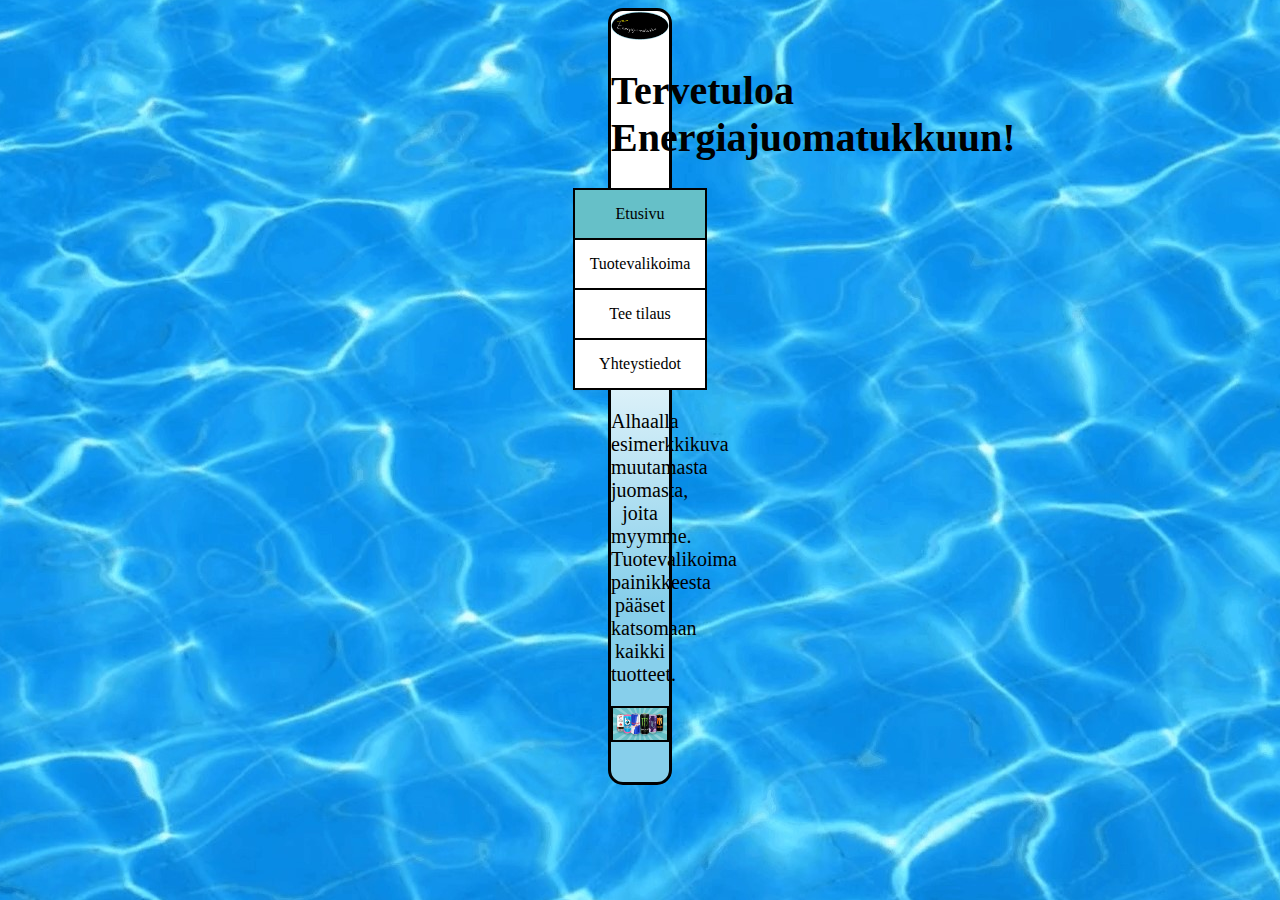
<file: index.html>
<!DOCTYPE html>
<html lang="fi">
    <head>
         <meta charset="UTF-8">
        <title>ENERGIAJUOMATUKKU</title>
        <link rel="stylesheet" href="tukkutyyli.css">
    </head>
    <body>
        <main>
        <img src="Logo.png" alt="sivun Logo" id="ETlogo">
        <h1>Tervetuloa Energiajuomatukkuun!</h1>

            <nav  class="navbar">
                <ul>
                    <li><a class="active" href="index.html">Etusivu</a></li>
                    <li><a href="valikko.html">Tuotevalikoima</a></li>
                    <li><a href="tilaus.html">Tee tilaus</a></li>
                    <li><a href="yhteystiedot.html">Yhteystiedot</a></li>
                </ul>
            </nav>

                <div class="indextxt"
                ><p> Alhaalla esimerkkikuva muutamasta juomasta, joita myymme. <br>
                    Tuotevalikoima painikkeesta pääset katsomaan kaikki tuotteet.
                </p>
                </div>
            <img src="Välikuva.jpg" id="valikuva"

           ></main>
    </body>
    </html>
</file>
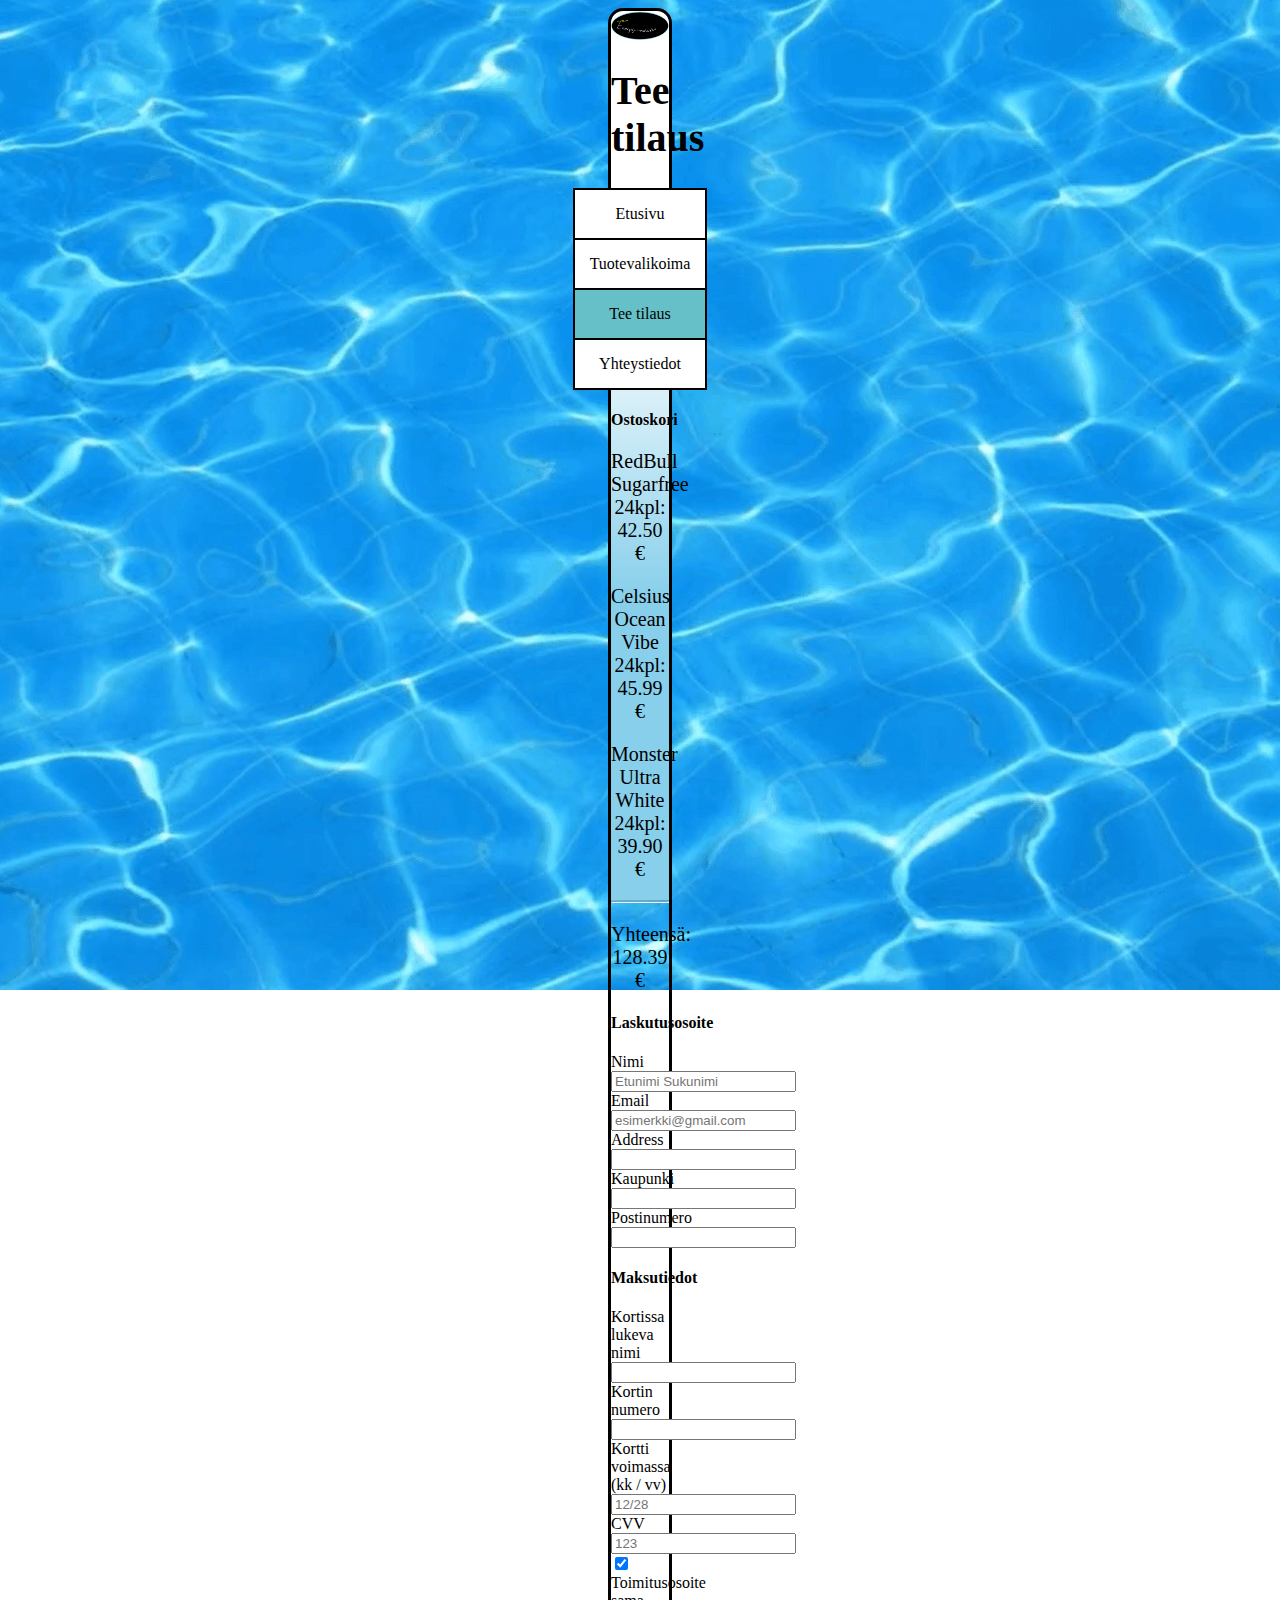
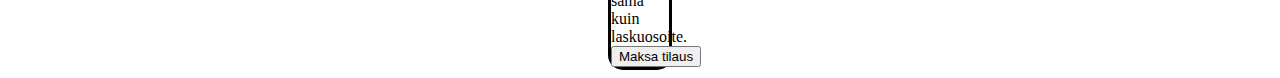
<file: tilaus.html>
<!DOCTYPE html>
<html lang="fi">
    <head>
         <meta charset="UTF-8">
        <title>ENERGIAJUOMATUKKU</title>
        <link rel="stylesheet" href="tukkutyyli.css">
    </head>
    <body>
        <main>
        <img src="Logo.png" alt="Nettisivun logo" id="ETlogo">
        <h1>Tee tilaus</h1>
        
            <nav  class="navbar">
                <ul>
                    <li><a href="index.html">Etusivu</a></li>
                    <li><a href="valikko.html">Tuotevalikoima</a></li>
                    <li><a class="active" href="tilaus.html">Tee tilaus</a></li>
                    <li><a href="yhteystiedot.html">Yhteystiedot</a></li>
                </ul>
            </nav>


<div class="row">
  <div class="col-75">
    <div class="container2">
          <div class="col-25">
        <div class="kori">
      <h4>Ostoskori <span class="price" style="color:black"></span></h4>
      <p>RedBull Sugarfree 24kpl: <span class="price">42.50 €</span></p>
      <p>Celsius Ocean Vibe 24kpl: <span class="price">45.99 €</span></p>
      <p>Monster Ultra White 24kpl: <span class="price">39.90 €</span></p>
      <hr>
      <p>Yhteensä: <span class="price" style="color:black">128.39 €<b></b></span></p>
      </div>
  </div>
      
        <div class="row">
          <div class="col-50">
            <h4>Laskutusosoite</h4>
            <label for="fname">Nimi</label>
            <input type="text" id="fname" name="firstname" placeholder="Etunimi Sukunimi">
            <label for="email">Email</label>
            <input type="text" id="email" name="email" placeholder="esimerkki@gmail.com">
            <label for="adr">Address</label>
            <input type="text" id="adr" name="address">
            <label for="city">Kaupunki</label>
            <input type="text" id="city" name="city">

            <div class="row">
              <div class="col-50">
                <label for="zip">Postinumero</label>
                <input type="text" id="zip" name="zip">
              </div>
            </div>
          </div>

          <div class="col-50">
            <h4>Maksutiedot</h4>
            </div>
            <label for="cname">Kortissa lukeva nimi</label>
            <input type="text" id="cname" name="cardname">
            <label for="ccnum">Kortin numero</label>
            <input type="text" id="ccnum" name="cardnumber">
            <label for="expmonth">Kortti voimassa (kk / vv)</label>
            <input type="text" id="expmonth" name="expmonth" placeholder="12/28">
            <div class="row">
              <div class="col-50">
                <label for="cvv">CVV</label>
                <input type="text" id="cvv" name="cvv" placeholder="123">
              </div>
            </div>
          </div>
          
        </div>
        <label>
          <input type="checkbox" checked="checked" name="sameadr" class="cbox"> Toimitusosoite sama kuin laskuosoite.
        </label>
        <input type="submit" value="Maksa tilaus" class="btn">
    </div>
  </div>


            </main>
    </body>
    </html>
</file>
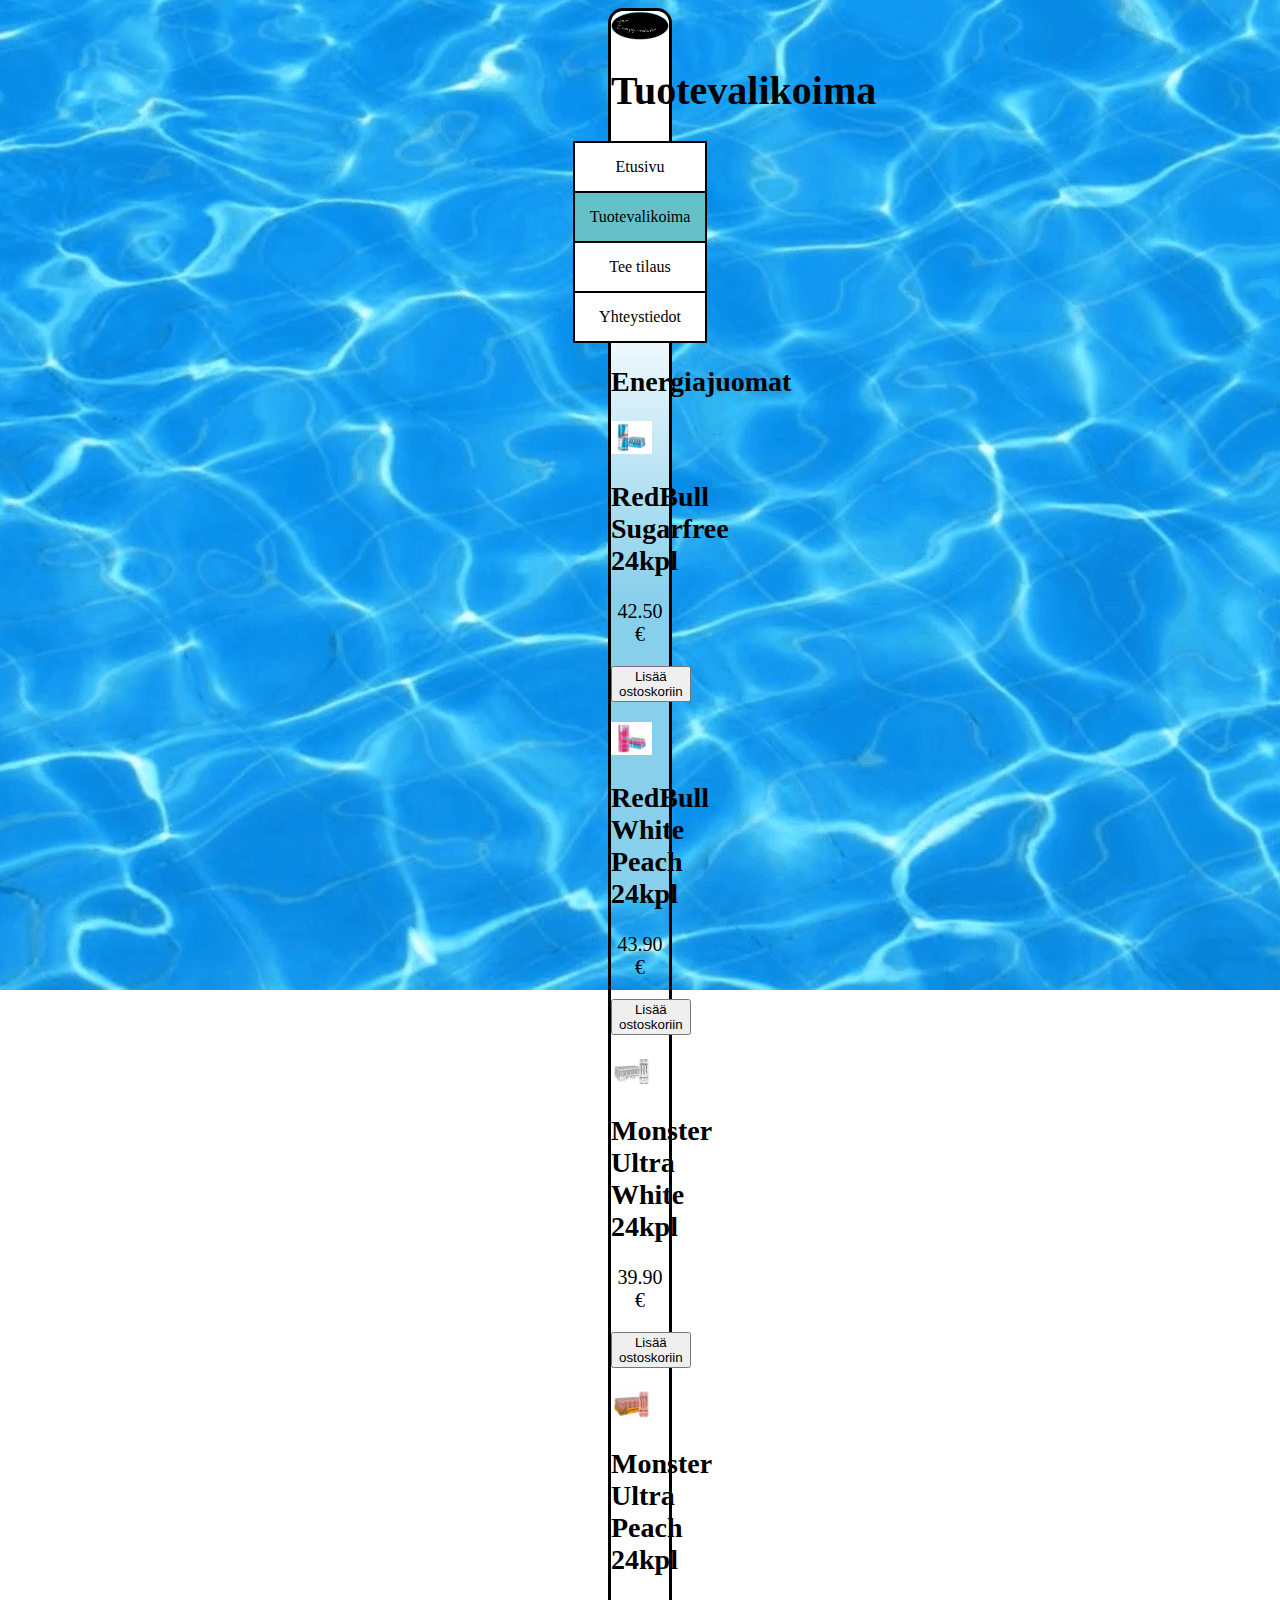
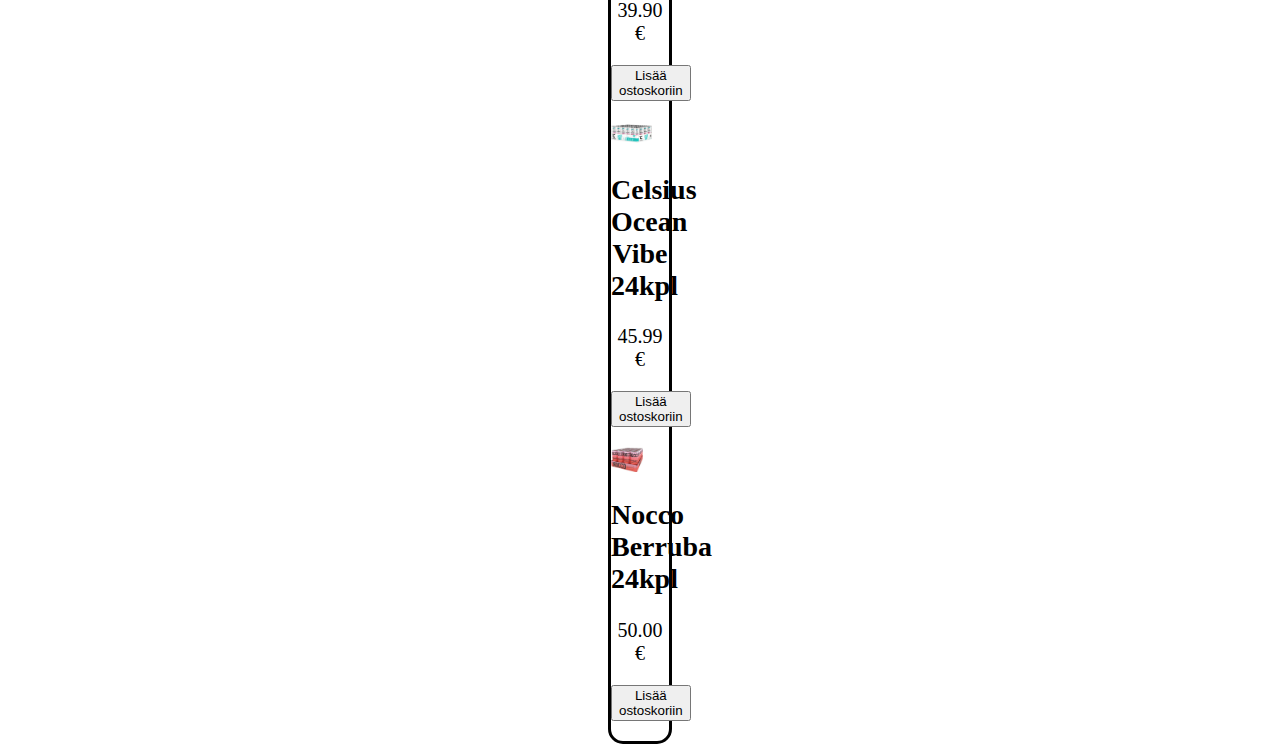
<file: valikko.html>
<!DOCTYPE html>
<html lang="fi">
    <head>
         <meta charset="UTF-8">
        <title>ENERGIAJUOMATUKKU</title>
        <link rel="stylesheet" href="tukkutyyli.css">
    </head>
    <body>
        <main>
        <img src="Logo.png" alt="Nettisivun logo" id="ETlogo">
        <h1>Tuotevalikoima</h1>
        
            <nav  class="navbar">
                <ul>
                    <li><a href="index.html">Etusivu</a></li>
                    <li><a class="active" href="valikko.html">Tuotevalikoima</a></li>
                    <li><a href="tilaus.html">Tee tilaus</a></li>
                    <li><a href="yhteystiedot.html">Yhteystiedot</a></li>
                </ul>
            </nav>
                <div class="ylä">
                <h2>Energiajuomat</h2>
                </div>

    <div class="wrap">

        <div class="card">
            <img src="redbull.jpg" alt="redbull sugarfree 24 pack" style="width:70%">
            <h2>RedBull Sugarfree 24kpl</h2>
            <p class="price">42.50 €</p>
            <p><button>Lisää ostoskoriin</button></p>
        </div> 

        <div class="card">
            <img src="redbull2.jpg" alt="redbull white peach 24 pack" style="width:70%">
            <h2>RedBull White Peach 24kpl</h2>
            <p class="price">43.90 €</p>
            <p><button>Lisää ostoskoriin</button></p>
        </div>
        
        <div class="card">
            <img src="monster.jpg" alt="monster ultra white 24 pack" style="width:70%">
            <h2>Monster Ultra White 24kpl</h2>
            <p class="price">39.90 €</p>
            <p><button>Lisää ostoskoriin</button></p>
        </div> 

        <div class="card">
            <img src="monster2.jpg" alt="monster ultra peach 24 pack" style="width:70%">
            <h2>Monster Ultra Peach 24kpl</h2>
            <p class="price">39.90 €</p>
            <p><button>Lisää ostoskoriin</button></p>
        </div>

        <div class="card">
            <img src="Celsius.jpg" alt="celsius ocean vibe 24 pack" style="width:70%">
            <h2>Celsius Ocean Vibe 24kpl</h2>
            <p class="price">45.99 €</p>
            <p><button>Lisää ostoskoriin</button></p>
        </div> 

        <div class="card">
            <img src="Nocco.jpg" alt="nocco berruba 24 pack" style="width:56%">
            <h2>Nocco Berruba 24kpl</h2>
            <p class="price">50.00 €</p>
            <p><button>Lisää ostoskoriin</button></p>
        </div>
    </div>

            </main>
    </body>
    </html>
</file>
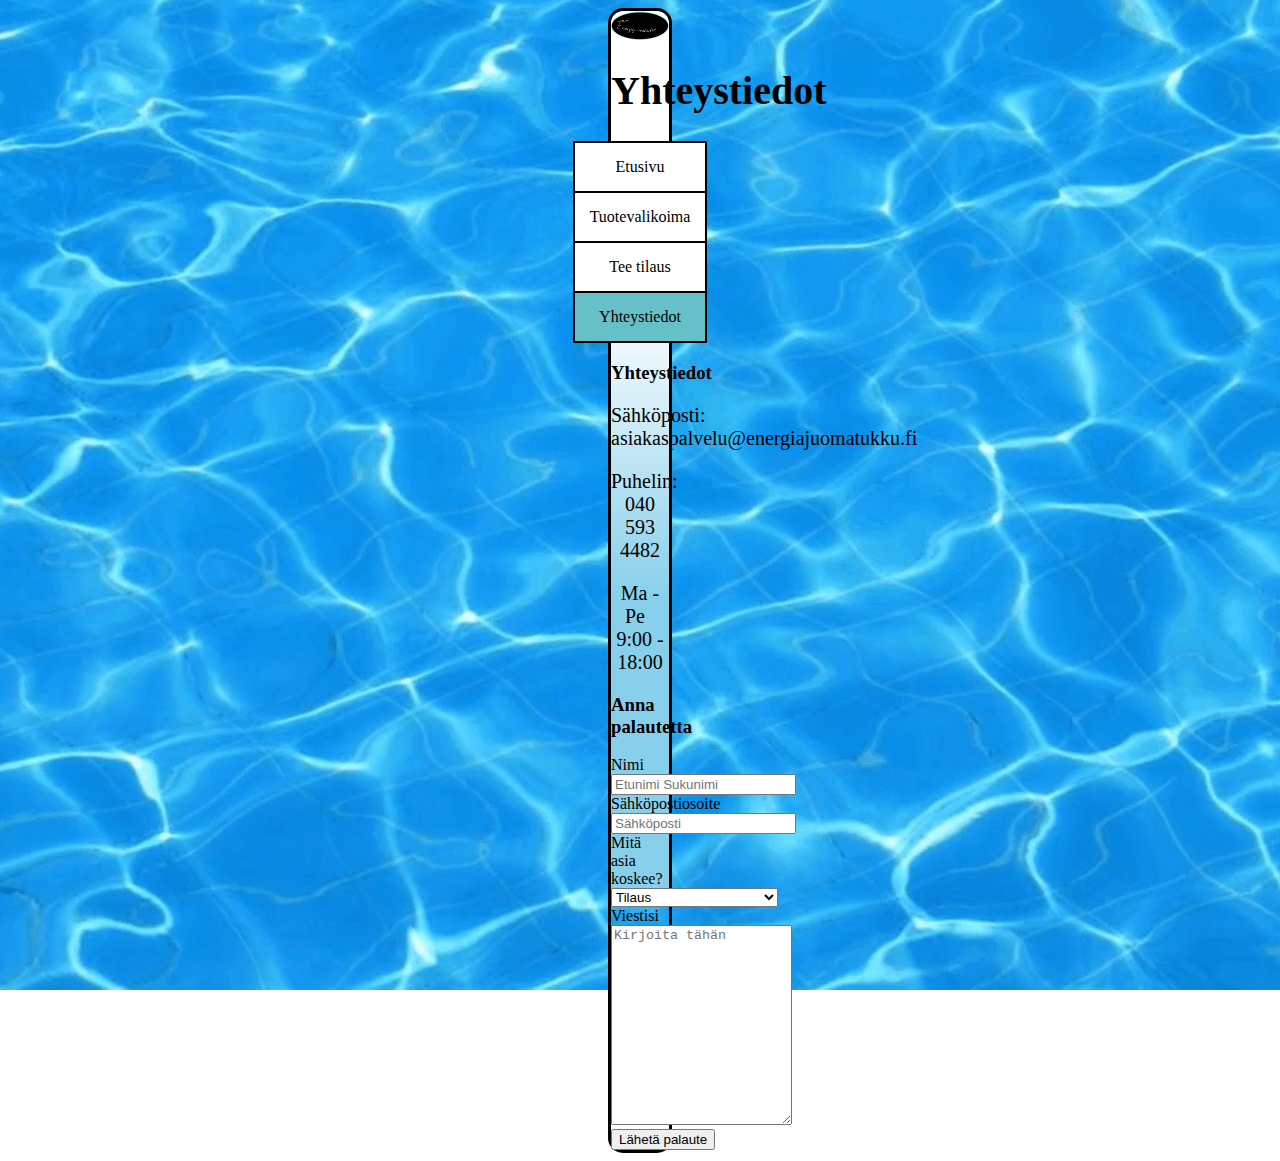
<file: yhteystiedot.html>
<!DOCTYPE html>
<html lang="fi">
    <head>
         <meta charset="UTF-8">
        <title>ENERGIAJUOMATUKKU</title>
        <link rel="stylesheet" href="tukkutyyli.css">
    </head>
    <body>
        <main>
        <img src="Logo.png" alt="Nettisivun logo" id="ETlogo">
        <h1>Yhteystiedot</h1>
        
            <nav  class="navbar">
                <ul>
                    <li><a href="index.html">Etusivu</a></li>
                    <li><a href="valikko.html">Tuotevalikoima</a></li>
                    <li><a href="tilaus.html">Tee tilaus</a></li>
                    <li><a class="active" href="yhteystiedot.html">Yhteystiedot</a></li>
                </ul>
            </nav>
            <h3>Yhteystiedot</h3>
            <div class ="pteksti">
            <p>Sähköposti: asiakaspalvelu@energiajuomatukku.fi</p>
            <p>Puhelin: 040 593 4482</p>
            <p>Ma - Pe &nbsp; 9:00 - 18:00</p>
            </div>

            <h3>Anna palautetta</h3>

    <div class="container">
    <label for="fname">Nimi</label>
    <input type="text" id="fname" name="firstname" placeholder="Etunimi Sukunimi">

    <label for="lname">Sähköpostiosoite</label>
    <input type="text" id="lname" name="lastname" placeholder="Sähköposti">

    <label for="menu">Mitä asia koskee?</label>
    <select id="menu" name="menu">
      <option value="tilaus">Tilaus</option>
      <option value="lasku">Lasku</option>
      <option value="palaute">Palautetta verkkosivusta</option>
      <option value="muu">Muu asia</option>
    </select>

    <label for="subject">Viestisi</label>
    <textarea id="subject" name="subject" placeholder="Kirjoita tähän" style="height:200px"></textarea>

    <input type="submit" value="Lähetä palaute">
</div>

            </main>
    </body>
    </html>
</file>
<file: tukkutyyli.css>
* {box-sizing: border-box;}

body{
    background-image: url(waterbg.jpg);
    background-repeat: no-repeat;
    background-attachment: fixed;
    background-position: center;
}


main {
    border: solid 3px black;
    border-radius: 15px;
    background: linear-gradient(white, white, rgba(135, 207, 235), rgb(135, 207, 235));
    background-repeat: no-repeat;
    background-attachment: fixed;
    margin-left: 600px;
    margin-right: 600px;
    
}

h1{
    text-align: center;
    font-family: Calibri;
    font-size: 40px;
}

h2{
    text-align: center;
    font-family: Calibri;
    font-size: 28px;
}

p{
    text-align: center;
    font-family: Aptos;
    font-size: 20px;
}

#ETlogo
{     
      width: 100%;
      max-width: 300px;
      display: block;
      margin-left: auto;
      margin-right: auto;
}

#valikuva
{
     width: 100%;
      max-width: 500px;
      display: block;
      margin-left: auto;
      margin-right: auto;
      margin-bottom: 40px;
      margin-top: 20px;
      border: solid 2px black;
    }

.navbar ul{
    list-style-type: none;
    background-color: white;
    width: 200px;
    padding: 0px;
    margin: 0px;
    border: solid 2px;
}

.navbar a{
    color: black;
    text-decoration: none;
    padding: 15px 15px;
    display: block;
    text-align: center;
}
.navbar li{
  text-align: center;
  border-bottom: solid 2px; 

}
.navbar li:last-child{
    border-bottom: none;
}
.navbar a:hover{
        background-color: rgb(189, 251, 255);
        color: black;
}

li a.active{
    background-color: rgb(102, 192, 200);
}

nav{
    display:flex;
    justify-content: center;
    align-items: center;
    list-style: none;

}
</file>
